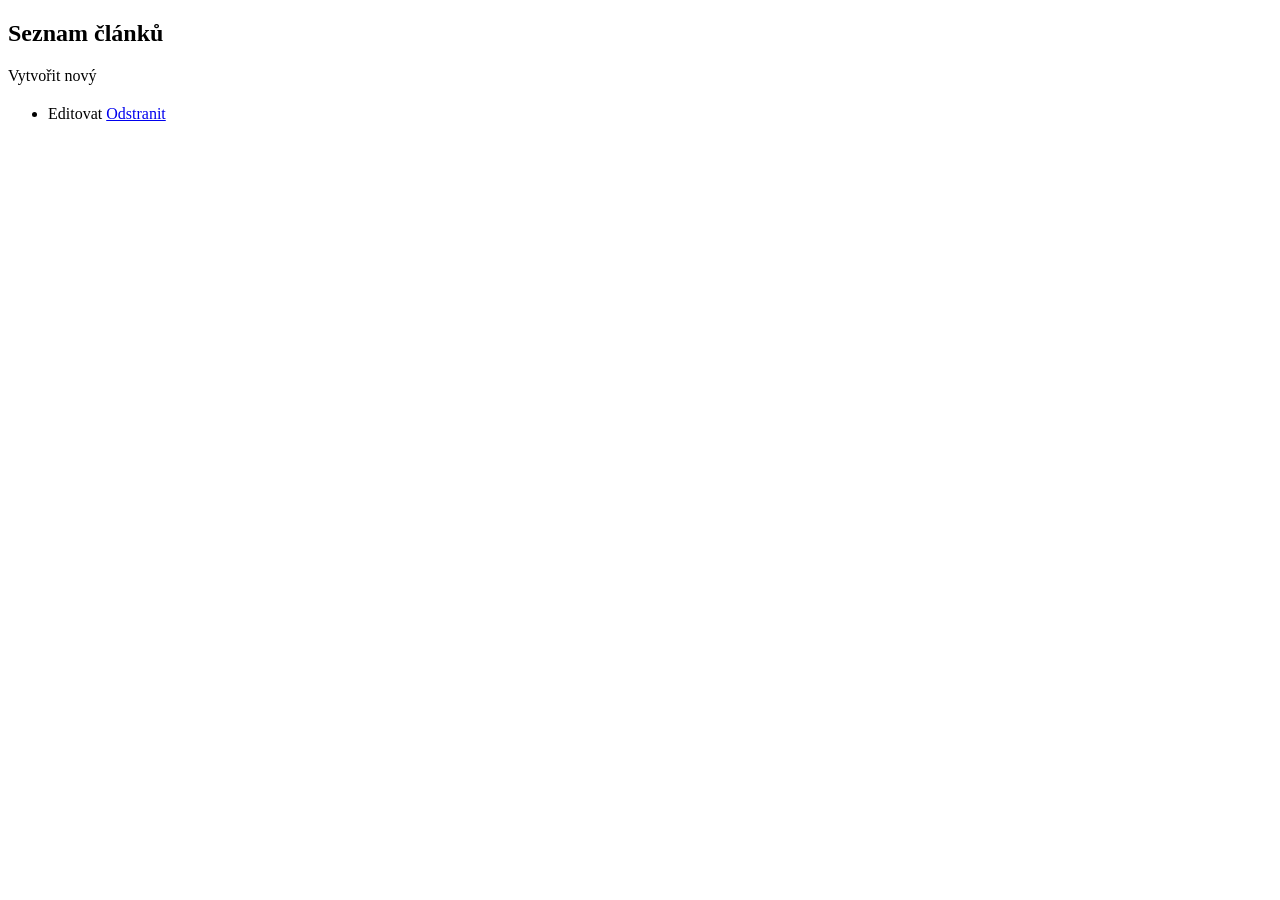
<file: target/classes/templates/pages/articles/index.html>
<!DOCTYPE html>
<html lang="cs-cz">
<head th:replace="~{fragments/layout.html :: head}"></head>

<body>
<header th:replace="~{fragments/layout.html :: header}"></header>

<article>
    <div id="centrovac">
        <header>
            <h1>Seznam článků</h1>
        </header>

        <section>
            <p>
                <a class="clanky-tlacitko" th:href="@{/articles/create}">Vytvořit nový</a>
            </p>

            <ul class="list-group" id="clanky">
                <!-- Později zde budeme vykreslovat seznam článků -->
                <li th:each="article: ${articles}" class="list-group-item">
                    <h2><a th:href="@{'/articles/' + ${article.articleId}}" th:text="${article.title}"></a></h2>
                    <p th:text="${article.description}"></p>
                    <p>
                        <a th:href="@{'/articles/edit/' + ${article.articleId}}">Editovat</a>
                        <a href="#">Odstranit</a>
                    </p>
            </ul>
        </section>
    </div>
</article>

<footer th:replace="~{fragments/layout.html :: footer}"></footer>
</body>

</html>
</file>
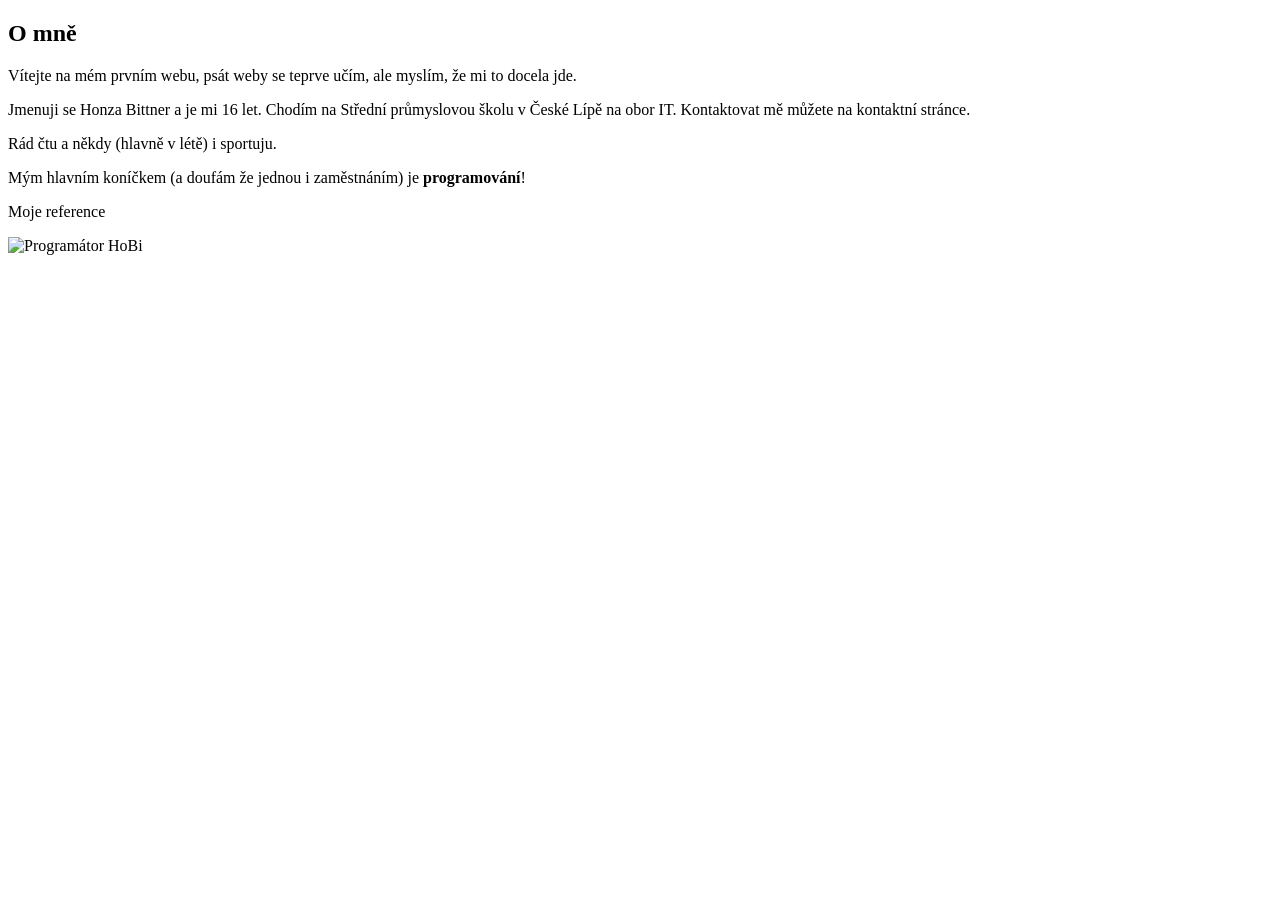
<file: target/classes/templates/pages/home/index.html>
<!DOCTYPE html>
<html lang="cs-cz">
<head th:replace="~{fragments/layout.html :: head}"></head>
<body>
<header th:replace="~{fragments/layout.html :: header}"></header>

<article>
    <div id="centrovac" class="domu-article">
        <header>
            <h1>O mně</h1>
        </header>

        <section>
            <p>
                Vítejte na mém prvním webu, psát weby se teprve učím, ale myslím, že
                mi to docela jde.
            </p>
            <p>
                Jmenuji se Honza Bittner a je mi 16 let. Chodím na Střední
                průmyslovou školu v České Lípě na obor IT. Kontaktovat mě můžete na
                <a th:href="@{/contact}">kontaktní stránce</a>.
            </p>
            <p>Rád čtu a někdy (hlavně v létě) i sportuju.</p>
            <p>
                Mým hlavním koníčkem (a doufám že jednou i zaměstnáním) je
                <strong>programování</strong>!
            </p>

            <p class="tlacitko-odstavec">
                <a th:href="@{/references}" class="reference-tlacitko">Moje reference</a>
            </p>
        </section>

        <img th:src="@{/images/avatar.jpg}" alt="Programátor HoBi"/>
    </div>
</article>

<footer th:replace="~{fragments/layout.html :: footer}"></footer>
</body>
</html>
</file>
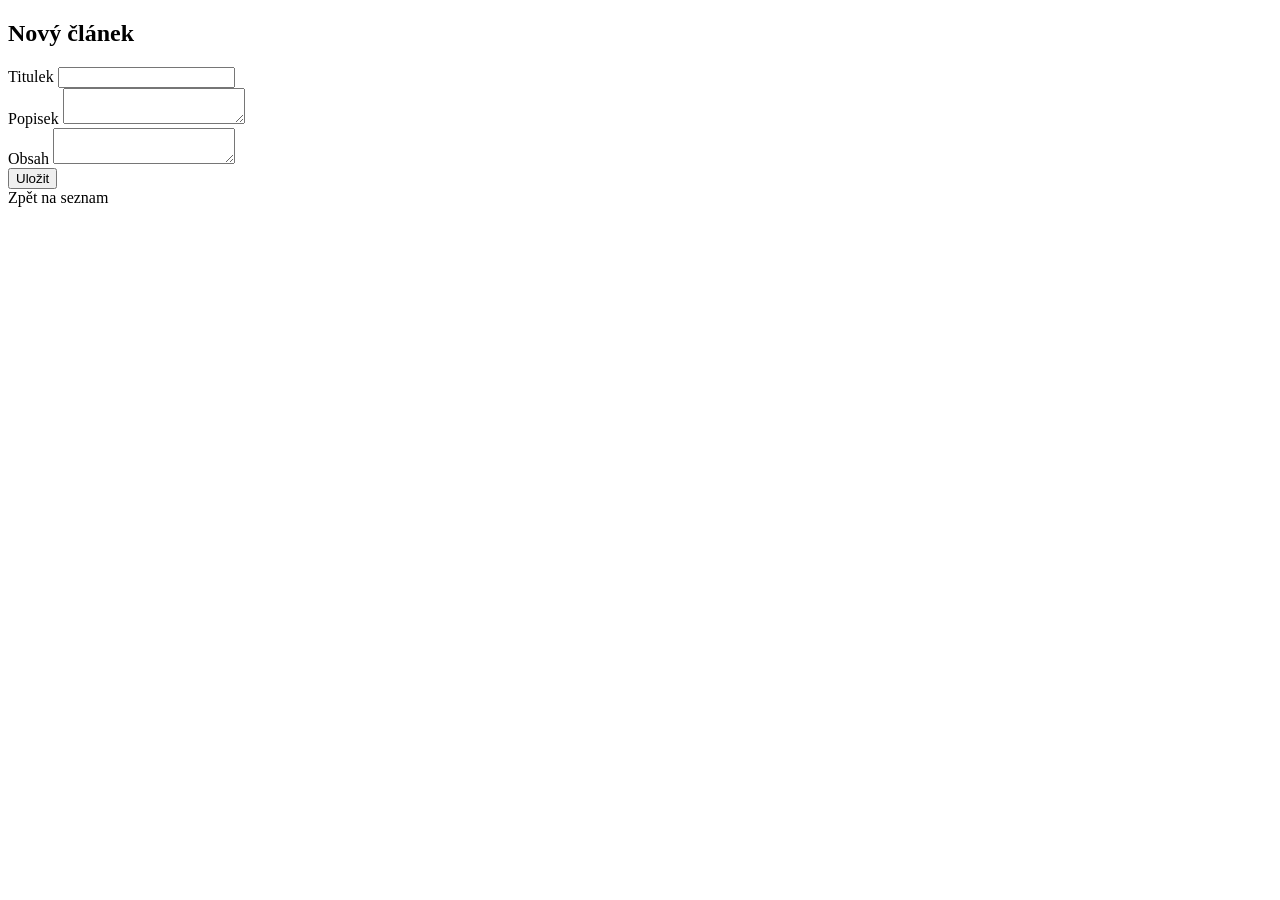
<file: target/classes/templates/pages/articles/create.html>
<!DOCTYPE html>
<html lang="cs-cz">
<head th:replace="~{fragments/layout.html :: head}"></head>
<body>
<header th:replace="~{fragments/layout.html :: header}"></header>

<article>
    <div id="centrovac">
        <header>
            <h1>Nový článek</h1>
        </header>

        <section>
            <form class="d-flex flex-column gap-2"
                  method="post"
                  th:action="@{/articles/create}"
                  th:object="${articleDTO}">
                <div class="form-group">
                    <label for="title" class="control-label">Titulek</label>
                    <input id="title" th:field="*{title}" class="form-control"/>
                    <small class="text-danger" th:errors="*{title}"></small>
                </div>
                <div class="form-group">
                    <label for="description" class="control-label">Popisek</label>
                    <textarea id="description" class="form-control" th:field="*{description}"></textarea>
                    <small class="text-danger" th:errors="*{description}"></small>
                </div>
                <div class="form-group">
                    <label for="content" class="control-label">Obsah</label>
                    <textarea id="content" class="form-control" th:field="*{content}"></textarea>
                    <small class="text-danger" th:errors="*{content}"></small>
                </div>
                <div class="form-group">
                    <button type="submit" class="clanky-tlacitko">Uložit</button>
                </div>
            </form>

            <a class="clanky-tlacitko" th:href="@{/articles}">Zpět na seznam</a>
        </section>
    </div>
</article>

<footer th:replace="~{fragments/layout.html :: footer}"></footer>
</body>

</html>
</file>
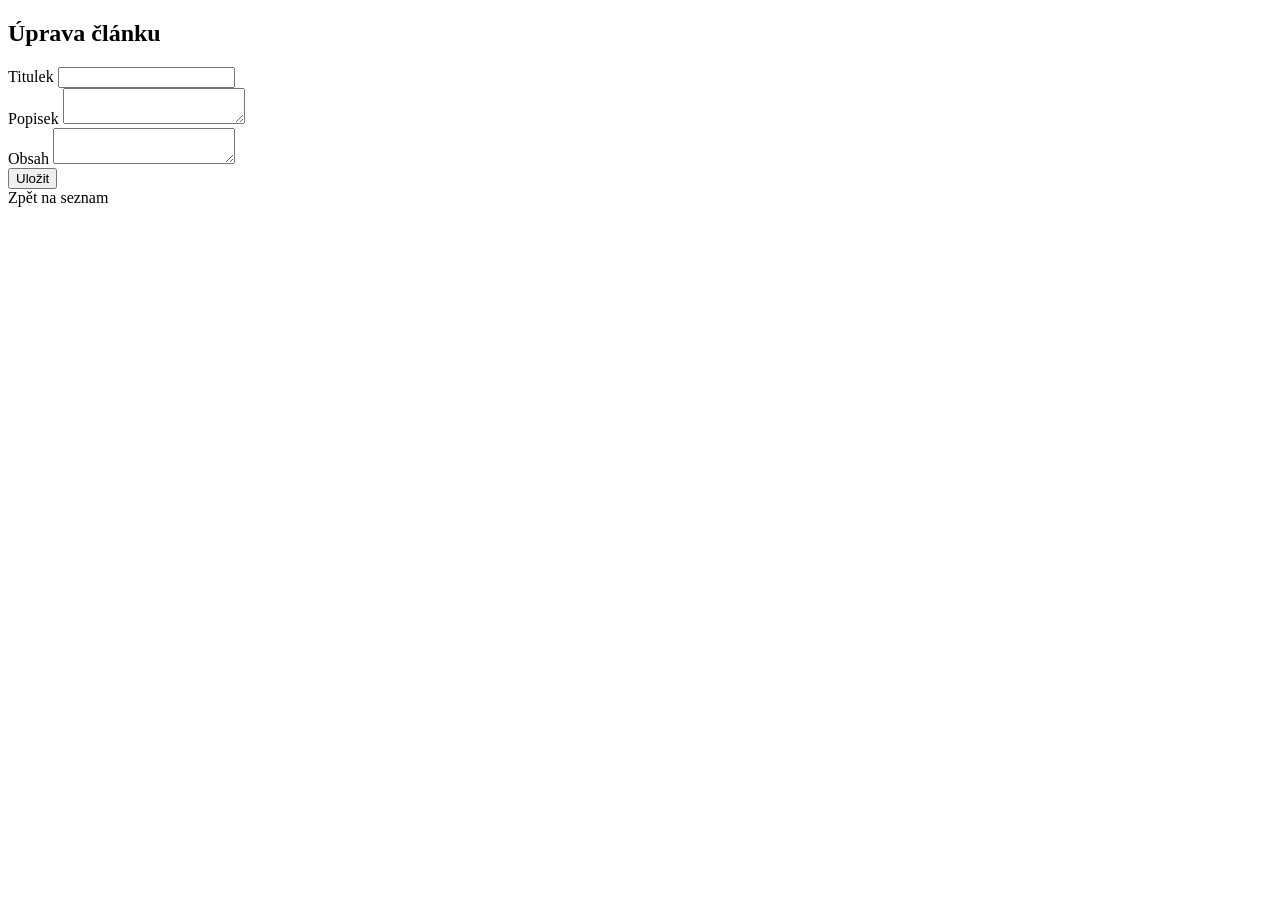
<file: target/classes/templates/pages/articles/edit.html>
<!DOCTYPE html>
<html lang="cs-cz">

<head th:replace="~{fragments/layout.html :: head}"></head>

<body>
<header th:replace="~{fragments/layout.html :: header}"></header>

<article>
    <div id="centrovac">
        <header>
            <h1>Úprava článku</h1>
        </header>

        <section>
            <form class="d-flex flex-column gap-2"
                  method="post"
                  th:action="@{'/articles/edit/' + ${articleId}}"
                  th:object="${articleDTO}">
                <div class="form-group">
                    <label for="title" class="control-label">Titulek</label>
                    <input id="title" th:field="*{title}" class="form-control"/>
                    <small class="text-danger" th:if="${#fields.hasErrors('title')}" th:errors="*{title}"></small>
                </div>
                <div class="form-group">
                    <label for="description" class="control-label">Popisek</label>
                    <textarea id="description" class="form-control" th:field="*{description}"></textarea>
                    <small class="text-danger" th:if="${#fields.hasErrors('description')}"
                           th:errors="*{description}"></small>
                </div>
                <div class="form-group">
                    <label for="content" class="control-label">Obsah</label>
                    <textarea id="content" class="form-control" th:field="*{content}"></textarea>
                    <small class="text-danger" th:if="${#fields.hasErrors('content')}" th:errors="*{content}"></small>
                </div>
                <div class="form-group">
                    <button type="submit" class="clanky-tlacitko">Uložit</button>
                </div>
            </form>

            <a class="clanky-tlacitko" th:href="@{/articles}">Zpět na seznam</a>
        </section>
    </div>
</article>

<footer th:replace="~{fragments/layout.html :: footer}"></footer>
</body>

</html>
</file>
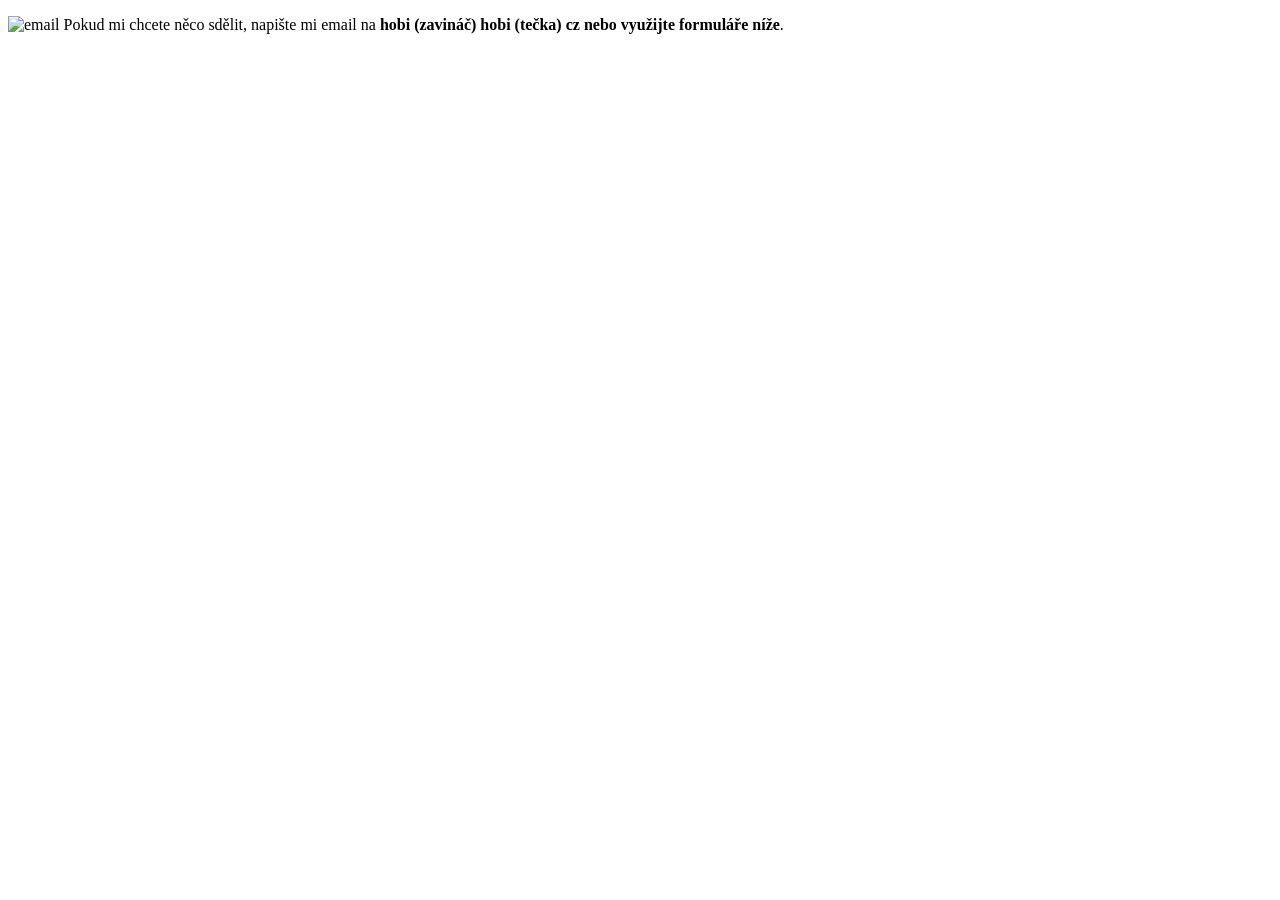
<file: target/classes/templates/pages/home/contact.html>
<!DOCTYPE html>
<html lang="cs-cz">
<head th:replace="~{fragments/layout.html :: head}"></head>
<body>
<header th:replace="~{fragments/layout.html :: header}"></header>

<article>
    <div id="centrovac">
        <section>
            <p>
                <img th:src="@{/images/email.png}" alt="email" class="vlevo"/>
                Pokud mi chcete něco sdělit, napište mi email na <strong>hobi (zavináč) hobi (tečka) cz nebo využijte
                formuláře níže</strong>.
            </p>

            <p class="centrovany">
                <iframe frameborder="0" scrolling="no" width="500" height="220"
                        src="https://www.itnetwork.cz/service/mail_form.php?hash=5b5a8cdab989b5e4833544f23501910b">
                </iframe>
            </p>
        </section>
    </div>
</article>

<footer th:replace="~{fragments/layout.html :: footer}"></footer>
</body>
</html>
</file>
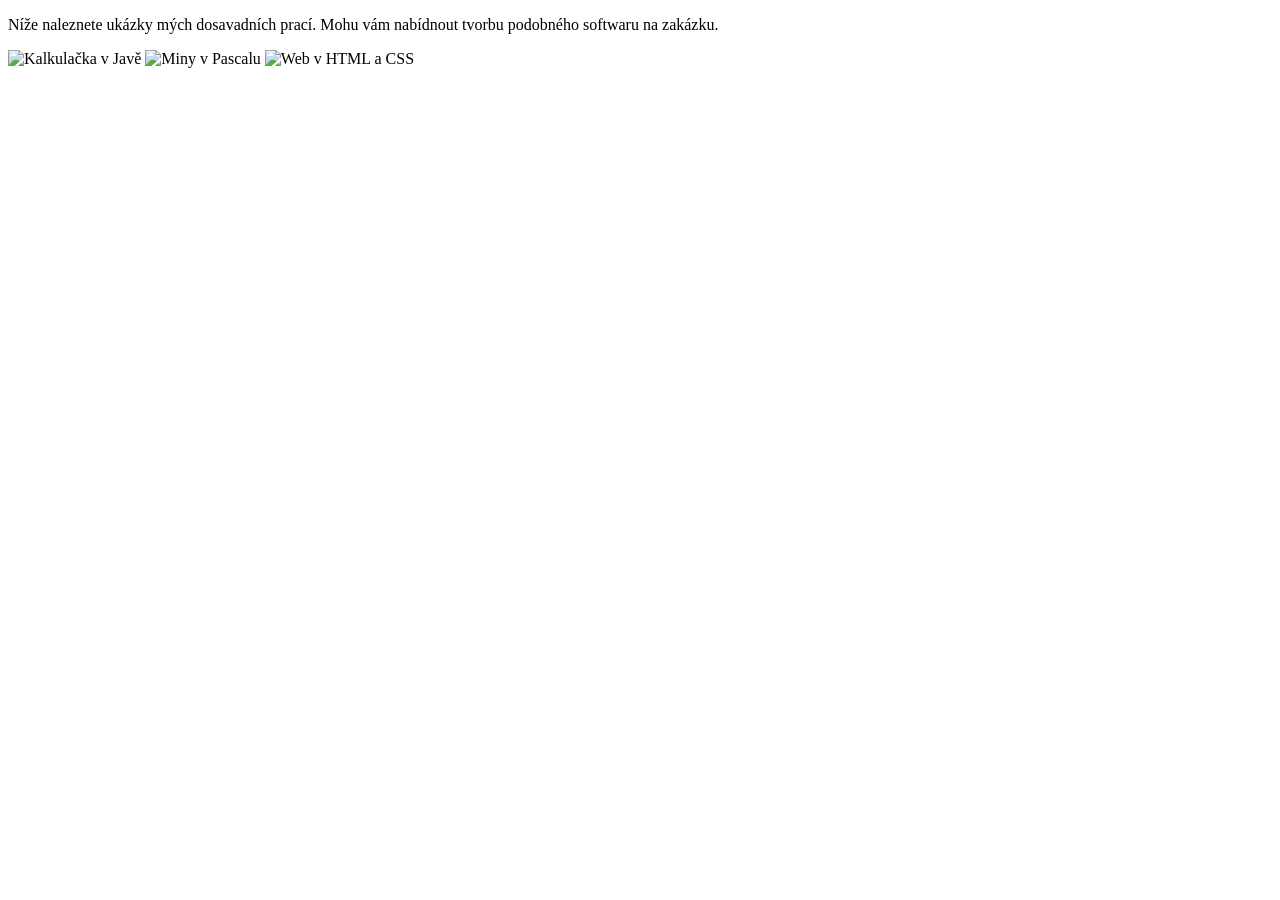
<file: target/classes/templates/pages/home/references.html>
<!DOCTYPE html>
<html lang="cs-cz">
<head th:replace="~{fragments/layout.html :: head}"></head>
<body>
<header th:replace="~{fragments/layout.html :: header}"></header>

<article>
    <div id="centrovac">
        <section>
            <p>Níže naleznete ukázky mých dosavadních prací. Mohu vám nabídnout tvorbu podobného softwaru na
                zakázku.</p>

            <div id="reference">
                <a th:href="@{/images/kalkulacka_java.png}" title="Kalkulačka v Javě" rel="lightbox[reference]">
                    <img th:src="@{/images/kalkulacka_java_nahled.png}" alt="Kalkulačka v Javě"/>
                </a>
                <a th:href="@{/images/miny_pascal.png}" title="Miny v Pascalu" rel="lightbox[reference]">
                    <img th:src="@{/images/miny_pascal_nahled.png}" alt="Miny v Pascalu"/>
                </a>
                <a th:href="@{/images/hobi_web.jpg}" title="Web v HTML a CSS" rel="lightbox[reference]">
                    <img th:src="@{/images/hobi_web_nahled.jpg}" alt="Web v HTML a CSS"/>
                </a>
            </div>
        </section>
    </div>
</article>

<footer th:replace="~{fragments/layout.html :: footer}"></footer>
</body>
</html>
</file>
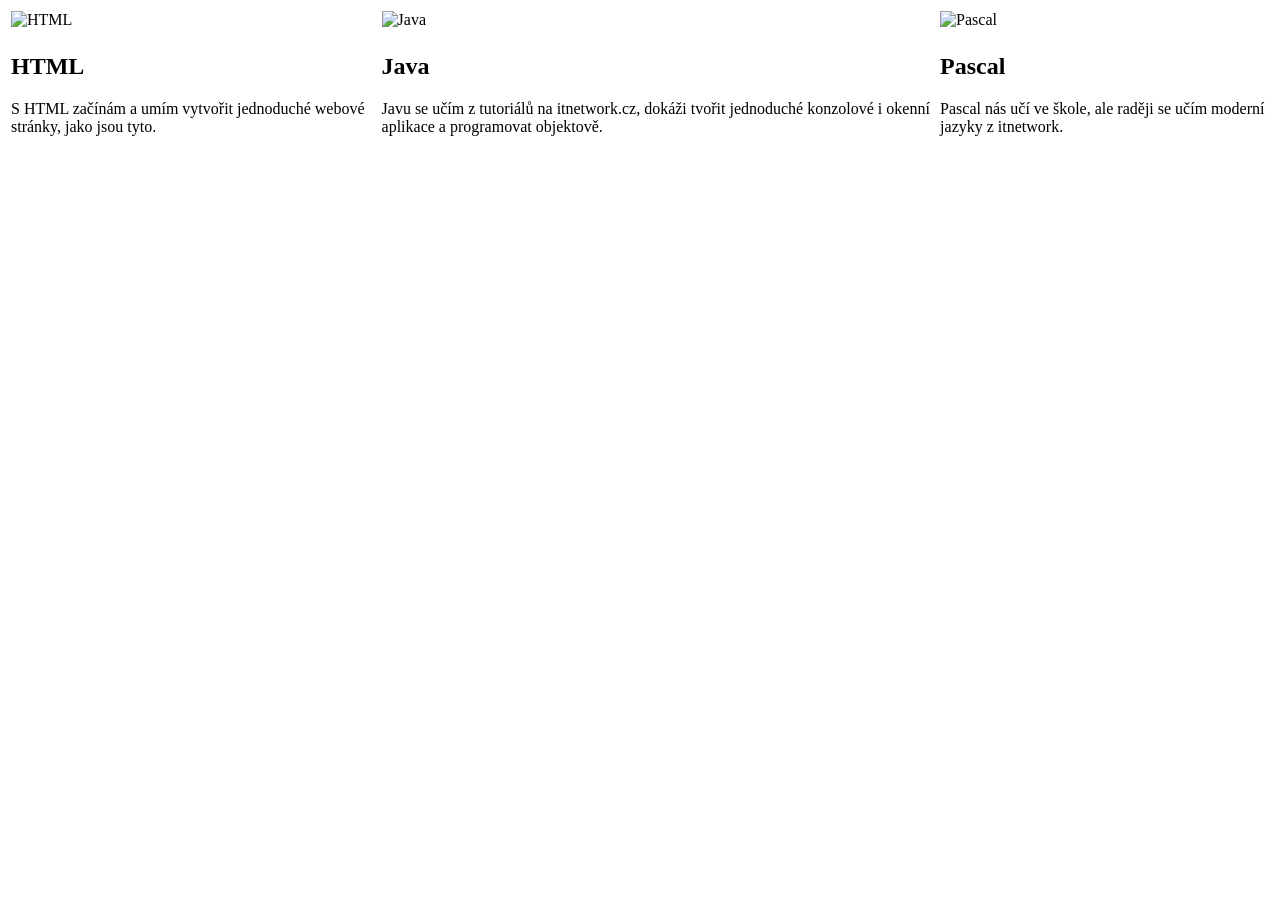
<file: target/classes/templates/pages/home/skills.html>
<!DOCTYPE html>
<html lang="cs-cz">
<head th:replace="~{fragments/layout.html :: head}"></head>
<body>
<header th:replace="~{fragments/layout.html :: header}"></header>

<article>
    <div id="centrovac">
        <section>
            <table id="dovednosti">
                <tr class="centrovany">
                    <td>
                        <img th:src="@{/images/html.png}" alt="HTML"/>
                    </td>
                    <td>
                        <img th:src="@{/images/java.png}" alt="Java"/>
                    </td>
                    <td>
                        <img th:src="@{/images/pascal.png}" alt="Pascal"/>
                    </td>
                </tr>
                <tr>
                    <td>
                        <h2>HTML</h2>
                        <p>S HTML začínám a umím vytvořit jednoduché webové stránky, jako jsou tyto.</p>
                    </td>
                    <td>
                        <h2>Java</h2>
                        <p>Javu se učím z tutoriálů na itnetwork.cz, dokáži tvořit jednoduché konzolové i okenní aplikace
                            a
                            programovat objektově.</p>
                    </td>
                    <td>
                        <h2>Pascal</h2>
                        <p>Pascal nás učí ve škole, ale raději se učím moderní jazyky z itnetwork.</p>
                    </td>
                </tr>
            </table>
        </section>
    </div>
</article>

<footer th:replace="~{fragments/layout.html :: footer}"></footer>
</body>
</html>
</file>
